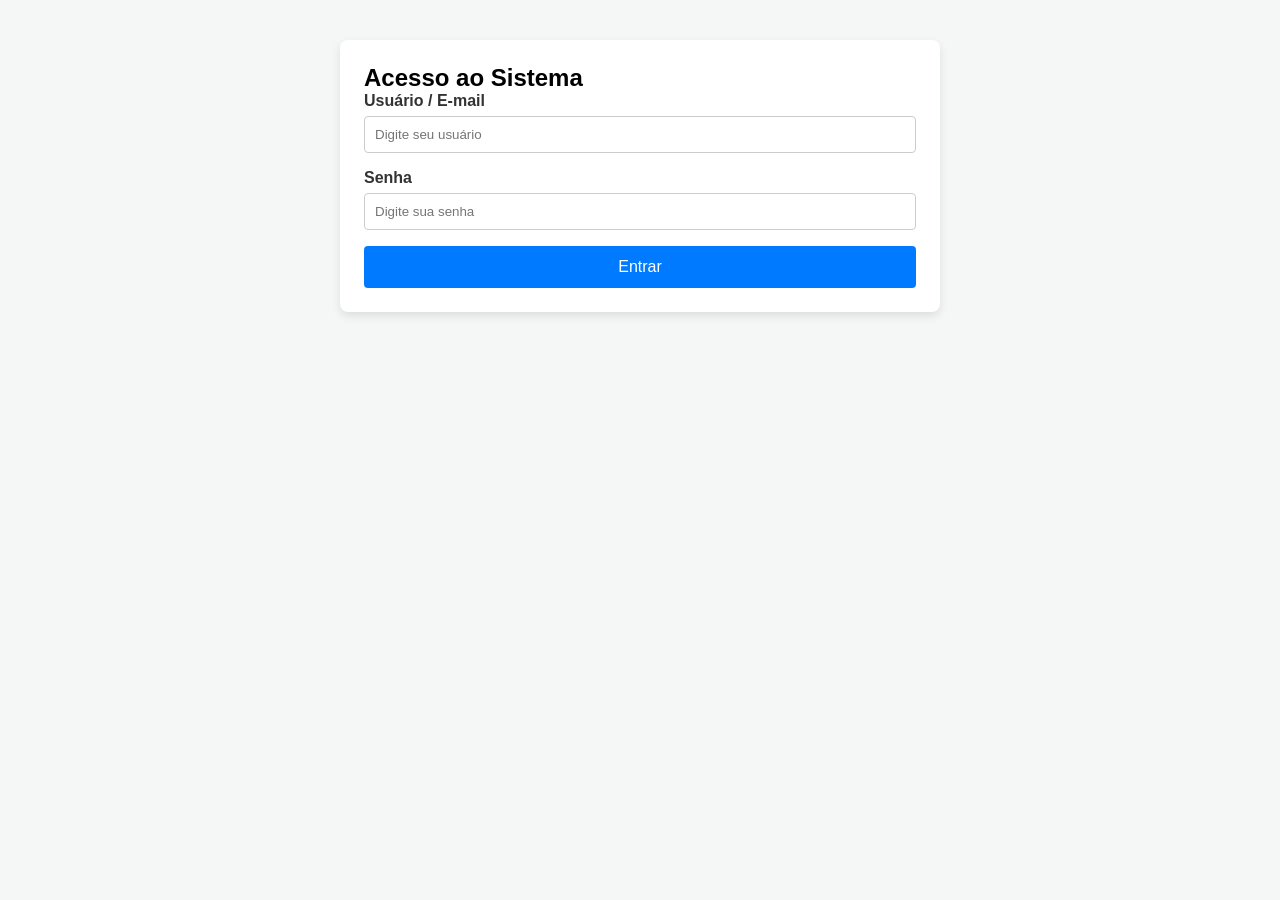
<file: clinica/login/login.html>
<!DOCTYPE html>
<html lang="pt-BR">
<head>
    <meta charset="UTF-8">
    <meta name="viewport" content="width=device-width, initial-scale=1.0">
    <title>Sistemas de Cadastro - Clínica Médica</title>
    <link rel="stylesheet" href="login.css">
</head>
<body>
<!--medico-->
    <div id="tela-login" class="container-card">
        <h2>Acesso ao Sistema</h2>
        <form id="form-login">
            <div class="grupo-campo">
                <label for="usuario">Usuário / E-mail</label>
                <input type="text" id="usuario" required placeholder="Digite seu usuário">
            </div>
            <div class="grupo-campo">
                <label for="senha">Senha</label>
                <input type="password" id="senha" required placeholder="Digite sua senha">
            </div>
            <button type="submit" class="btn-primario">Entrar</button>
        </form>
    </div>

    <!--menu de cadastro-->
    <div id="painel-sistema" class="container-card oculto">
        <nav class="menu-navegacao">
            <button onclick="mostrarAba('aba-medicos')">Cadastrar Médico</button>
            <button onclick="mostrarAba('aba-pacientes')">Cadastrar Paciente</button>
            <button onclick="mostrarAba('aba-consultas')">Agendar Consulta</button>
            <button onclick="logout()" class="btn-sair">Sair</button>
        </nav>

        <!-- medico-->
        <section id="aba-medicos" class="conteudo-aba">
            <h3>Cadastro de Médico</h3>
            <form id="form-medico">
                <div class="grupo-campo">
                    <label>Nome Completo</label>
                    <input type="text" id="medico-nome" required>
                </div>
                <div class="grupo-campo">
                    <label>CRM</label>
                    <input type="text" id="medico-crm" required>
                </div>
                <div class="grupo-campo">
                    <label>Especialidade</label>
                    <input type="text" id="medico-especialidade" required>
                </div>
                <button type="submit" class="btn-primario">Salvar Médico</button>
            </form>
        </section>

        <!--paciente-->
        <section id="aba-pacientes" class="conteudo-aba oculto">
            <h3>Cadastro de Paciente</h3>
            <form id="form-paciente">
                <div class="grupo-campo">
                    <label>Nome Completo</label>
                    <input type="text" id="paciente-nome" required>
                </div>
                <div class="grupo-campo">
                    <label>CPF</label>
                    <input type="text" id="paciente-cpf" required>
                </div>
                <div class="grupo-campo">
                    <label>Data de Nascimento</label>
                    <input type="date" id="paciente-data-nasc" required>
                </div>
                <button type="submit" class="btn-primario">Salvar Paciente</button>
            </form>
        </section>

        <!--consulta-->
        <section id="aba-consultas" class="conteudo-aba oculto">
            <h3>Agendamento de Consulta</h3>
            <form id="form-consulta">
                <div class="grupo-campo">
                    <label>Paciente</label>
                    <select id="consulta-paciente" required>
                        <option value="">Selecione o paciente</option>
                    </select>
                </div>
                <div class="grupo-campo">
                    <label>Médico</label>
                    <select id="consulta-medico" required>
                        <option value="">Selecione o médico</option>
                    </select>
                </div>
                <div class="grupo-campo">
                    <label>Data da Consulta</label>
                    <input type="date" id="consulta-data" required>
                </div>
                <div class="grupo-campo">
                    <label>Horário</label>
                    <input type="time" id="consulta-hora" required>
                </div>
                <button type="submit" class="btn-primario">Agendar Consulta</button>
            </form>

            <div class="lista-consultas">
                <h4>Consultas Agendadas</h4>
                <ul id="lista-consultas-ul"></ul>
            </div>
        </section>
    </div>

    <script src="script.js"></script>
</body>
</html>
</file>
<file: clinica/login/login.css>
* {
    box-sizing: border-box;
    font-family: Arial, sans-serif;
    margin: 0;
    padding: 0;
}

body {
    background-color: #f4f7f6;
    display: flex;
    justify-content: center;
    padding: 40px 20px;
}

.container-card {
    background: #ffffff;
    border-radius: 8px;
    box-shadow: 0 4px 10px rgba(0,0,0,0.1);
    padding: 24px;
    width: 100%;
    max-width: 600px;
}

.grupo-campo {
    margin-bottom: 16px;
}

.grupo-campo label {
    display: block;
    margin-bottom: 6px;
    font-weight: bold;
    color: #333;
}

.grupo-campo input, 
.grupo-campo select {
    width: 100%;
    padding: 10px;
    border: 1px solid #ccc;
    border-radius: 4px;
}

.btn-primario {
    background-color: #007bff;
    border: none;
    color: white;
    padding: 12px;
    width: 100%;
    border-radius: 4px;
    cursor: pointer;
    font-size: 16px;
}

.btn-primario:hover {
    background-color: #0056b3;
}

.menu-navegacao {
    display: flex;
    gap: 8px;
    margin-bottom: 20px;
}

.menu-navegacao button {
    flex: 1;
    padding: 10px;
    border: 1px solid #007bff;
    background: white;
    color: #007bff;
    border-radius: 4px;
    cursor: pointer;
}

.menu-navegacao button.btn-sair {
    border-color: #dc3545;
    color: #dc3545;
}

.oculto {
    display: none;
}

.lista-consultas {
    margin-top: 24px;
    border-top: 1px solid #eee;
    padding-top: 16px;
}

.lista-consultas li {
    list-style: none;
    padding: 8px;
    background: #f8f9fa;
    margin-bottom: 6px;
    border-radius: 4px;
}
</file>
